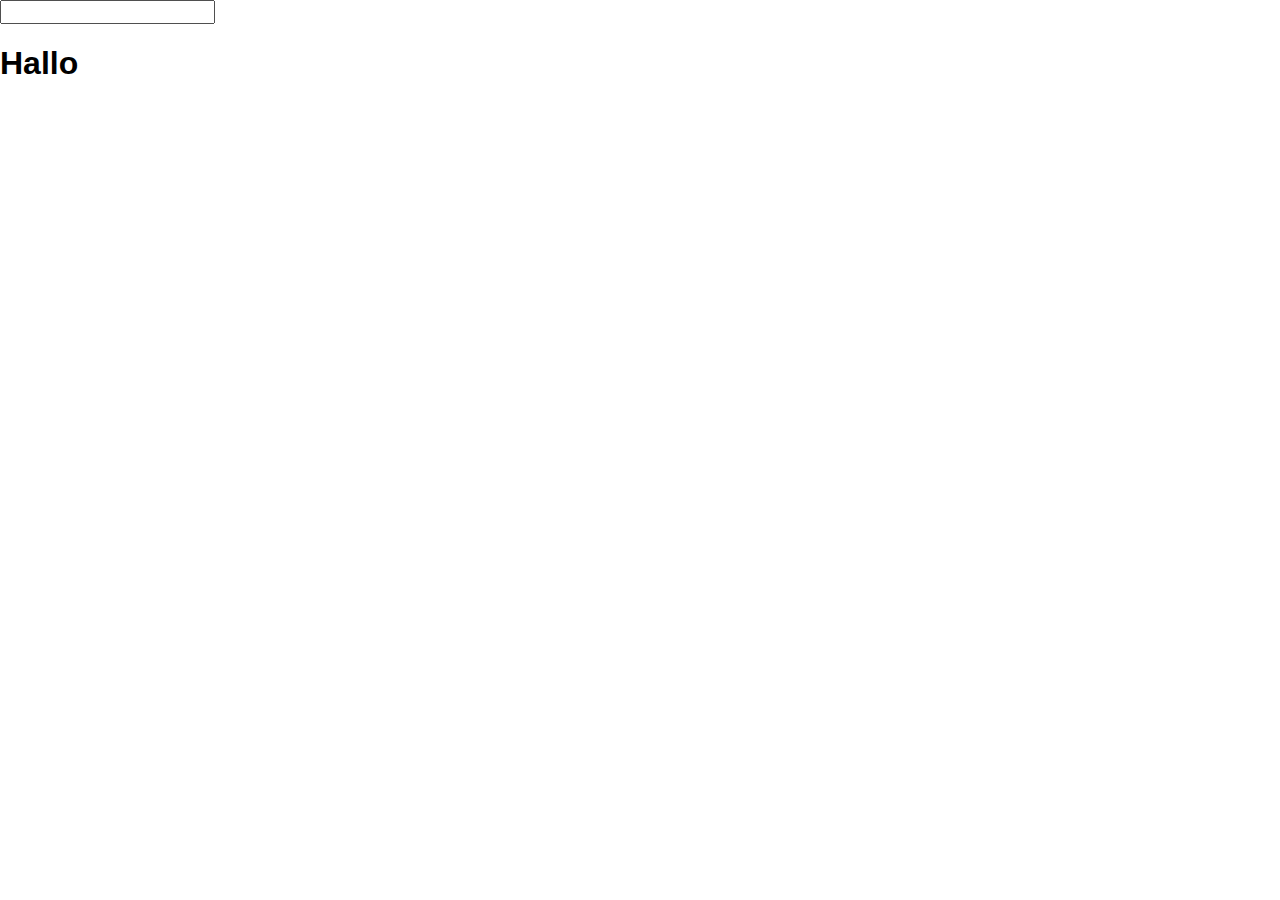
<file: demo/01/index.html>
<!DOCTYPE html>
<html lang="en">
<head>
  <meta charset="UTF-8">
  <title></title>
  <link rel="stylesheet" href="css/pure.css" />
</head>
<body ng-app>
<input type="text" ng-model="world"/>
  <h1>Hallo {{ world }}</h1>
  <script type="text/javascript" src="js/angular.js"></script>
</body>
</html>
</file>
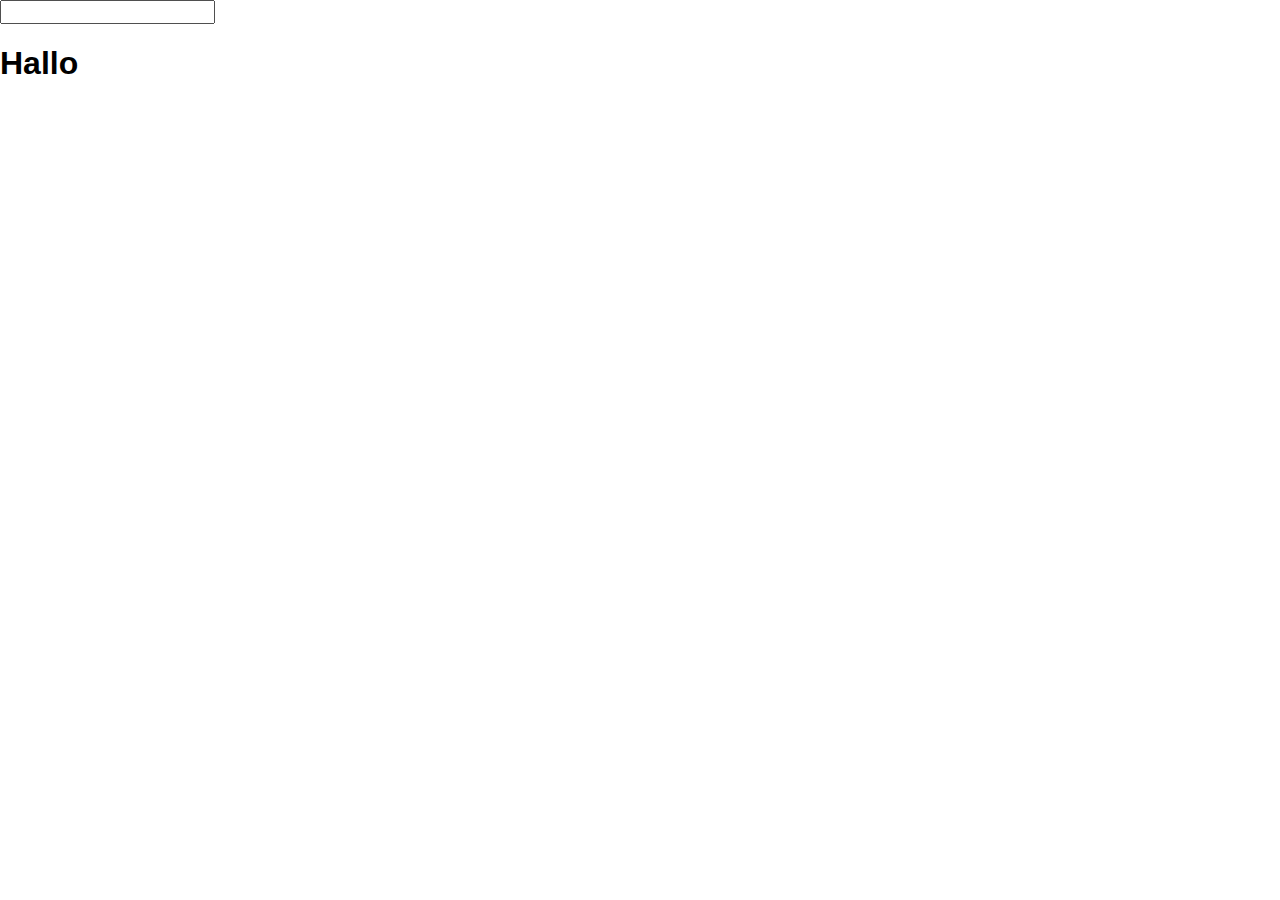
<file: demo/02/index.html>
<!DOCTYPE html>
<html lang="en">
<head>
  <meta charset="UTF-8">
  <title></title>
  <link rel="stylesheet" href="css/pure.css" />
</head>
<body ng-app='myApp' >
    <div ng-controller="MyCtrl">
      <input type="text" ng-model="model.world"/>

      <h1>Hallo {{ model.world }}</h1>
    </div>

    <script type="text/javascript" src="js/angular.js"></script>
    <script>
        var model = {};

        var app = angular.module('myApp', []);
        app.controller('MyCtrl', function($scope) {
          $scope.model = model;
        });
    </script>
</body>
</html>
</file>
<file: demo/01/css/pure.css>
/*!
Pure v0.3.0
Copyright 2013 Yahoo! Inc. All rights reserved.
Licensed under the BSD License.
https://github.com/yui/pure/blob/master/LICENSE.md
*/
/*!
normalize.css v1.1.2 | MIT License | git.io/normalize
Copyright (c) Nicolas Gallagher and Jonathan Neal
*/
/*! normalize.css v1.1.2 | MIT License | git.io/normalize */

/* ==========================================================================
   HTML5 display definitions
   ========================================================================== */

/**
 * Correct `block` display not defined in IE 6/7/8/9 and Firefox 3.
 */

article,
aside,
details,
figcaption,
figure,
footer,
header,
hgroup,
main,
nav,
section,
summary {
    display: block;
}

/**
 * Correct `inline-block` display not defined in IE 6/7/8/9 and Firefox 3.
 */

audio,
canvas,
video {
    display: inline-block;
    *display: inline;
    *zoom: 1;
}

/**
 * Prevent modern browsers from displaying `audio` without controls.
 * Remove excess height in iOS 5 devices.
 */

audio:not([controls]) {
    display: none;
    height: 0;
}

/**
 * Address styling not present in IE 7/8/9, Firefox 3, and Safari 4.
 * Known issue: no IE 6 support.
 */

[hidden] {
    display: none;
}

/* ==========================================================================
   Base
   ========================================================================== */

/**
 * 1. Correct text resizing oddly in IE 6/7 when body `font-size` is set using
 *    `em` units.
 * 2. Prevent iOS text size adjust after orientation change, without disabling
 *    user zoom.
 */

html {
    font-size: 100%; /* 1 */
    -ms-text-size-adjust: 100%; /* 2 */
    -webkit-text-size-adjust: 100%; /* 2 */
}

/**
 * Address `font-family` inconsistency between `textarea` and other form
 * elements.
 */

html,
button,
input,
select,
textarea {
    font-family: sans-serif;
}

/**
 * Address margins handled incorrectly in IE 6/7.
 */

body {
    margin: 0;
}

/* ==========================================================================
   Links
   ========================================================================== */

/**
 * Address `outline` inconsistency between Chrome and other browsers.
 */

a:focus {
    outline: thin dotted;
}

/**
 * Improve readability when focused and also mouse hovered in all browsers.
 */

a:active,
a:hover {
    outline: 0;
}

/* ==========================================================================
   Typography
   ========================================================================== */

/**
 * Address font sizes and margins set differently in IE 6/7.
 * Address font sizes within `section` and `article` in Firefox 4+, Safari 5,
 * and Chrome.
 */

h1 {
    font-size: 2em;
    margin: 0.67em 0;
}

h2 {
    font-size: 1.5em;
    margin: 0.83em 0;
}

h3 {
    font-size: 1.17em;
    margin: 1em 0;
}

h4 {
    font-size: 1em;
    margin: 1.33em 0;
}

h5 {
    font-size: 0.83em;
    margin: 1.67em 0;
}

h6 {
    font-size: 0.67em;
    margin: 2.33em 0;
}

/**
 * Address styling not present in IE 7/8/9, Safari 5, and Chrome.
 */

abbr[title] {
    border-bottom: 1px dotted;
}

/**
 * Address style set to `bolder` in Firefox 3+, Safari 4/5, and Chrome.
 */

b,
strong {
    font-weight: bold;
}

blockquote {
    margin: 1em 40px;
}

/**
 * Address styling not present in Safari 5 and Chrome.
 */

dfn {
    font-style: italic;
}

/**
 * Address differences between Firefox and other browsers.
 * Known issue: no IE 6/7 normalization.
 */

hr {
    -moz-box-sizing: content-box;
    box-sizing: content-box;
    height: 0;
}

/**
 * Address styling not present in IE 6/7/8/9.
 */

mark {
    background: #ff0;
    color: #000;
}

/**
 * Address margins set differently in IE 6/7.
 */

p,
pre {
    margin: 1em 0;
}

/**
 * Correct font family set oddly in IE 6, Safari 4/5, and Chrome.
 */

code,
kbd,
pre,
samp {
    font-family: monospace, serif;
    _font-family: 'courier new', monospace;
    font-size: 1em;
}

/**
 * Improve readability of pre-formatted text in all browsers.
 */

pre {
    white-space: pre;
    white-space: pre-wrap;
    word-wrap: break-word;
}

/**
 * Address CSS quotes not supported in IE 6/7.
 */

q {
    quotes: none;
}

/**
 * Address `quotes` property not supported in Safari 4.
 */

q:before,
q:after {
    content: '';
    content: none;
}

/**
 * Address inconsistent and variable font size in all browsers.
 */

small {
    font-size: 80%;
}

/**
 * Prevent `sub` and `sup` affecting `line-height` in all browsers.
 */

sub,
sup {
    font-size: 75%;
    line-height: 0;
    position: relative;
    vertical-align: baseline;
}

sup {
    top: -0.5em;
}

sub {
    bottom: -0.25em;
}

/* ==========================================================================
   Lists
   ========================================================================== */

/**
 * Address margins set differently in IE 6/7.
 */

dl,
menu,
ol,
ul {
    margin: 1em 0;
}

dd {
    margin: 0 0 0 40px;
}

/**
 * Address paddings set differently in IE 6/7.
 */

menu,
ol,
ul {
    padding: 0 0 0 40px;
}

/**
 * Correct list images handled incorrectly in IE 7.
 */

nav ul,
nav ol {
    list-style: none;
    list-style-image: none;
}

/* ==========================================================================
   Embedded content
   ========================================================================== */

/**
 * 1. Remove border when inside `a` element in IE 6/7/8/9 and Firefox 3.
 * 2. Improve image quality when scaled in IE 7.
 */

img {
    border: 0; /* 1 */
    -ms-interpolation-mode: bicubic; /* 2 */
}

/**
 * Correct overflow displayed oddly in IE 9.
 */

svg:not(:root) {
    overflow: hidden;
}

/* ==========================================================================
   Figures
   ========================================================================== */

/**
 * Address margin not present in IE 6/7/8/9, Safari 5, and Opera 11.
 */

figure {
    margin: 0;
}

/* ==========================================================================
   Forms
   ========================================================================== */

/**
 * Correct margin displayed oddly in IE 6/7.
 */

form {
    margin: 0;
}

/**
 * Define consistent border, margin, and padding.
 */

fieldset {
    border: 1px solid #c0c0c0;
    margin: 0 2px;
    padding: 0.35em 0.625em 0.75em;
}

/**
 * 1. Correct color not being inherited in IE 6/7/8/9.
 * 2. Correct text not wrapping in Firefox 3.
 * 3. Correct alignment displayed oddly in IE 6/7.
 */

legend {
    border: 0; /* 1 */
    padding: 0;
    white-space: normal; /* 2 */
    *margin-left: -7px; /* 3 */
}

/**
 * 1. Correct font size not being inherited in all browsers.
 * 2. Address margins set differently in IE 6/7, Firefox 3+, Safari 5,
 *    and Chrome.
 * 3. Improve appearance and consistency in all browsers.
 */

button,
input,
select,
textarea {
    font-size: 100%; /* 1 */
    margin: 0; /* 2 */
    vertical-align: baseline; /* 3 */
    *vertical-align: middle; /* 3 */
}

/**
 * Address Firefox 3+ setting `line-height` on `input` using `!important` in
 * the UA stylesheet.
 */

button,
input {
    line-height: normal;
}

/**
 * Address inconsistent `text-transform` inheritance for `button` and `select`.
 * All other form control elements do not inherit `text-transform` values.
 * Correct `button` style inheritance in Chrome, Safari 5+, and IE 6+.
 * Correct `select` style inheritance in Firefox 4+ and Opera.
 */

button,
select {
    text-transform: none;
}

/**
 * 1. Avoid the WebKit bug in Android 4.0.* where (2) destroys native `audio`
 *    and `video` controls.
 * 2. Correct inability to style clickable `input` types in iOS.
 * 3. Improve usability and consistency of cursor style between image-type
 *    `input` and others.
 * 4. Remove inner spacing in IE 7 without affecting normal text inputs.
 *    Known issue: inner spacing remains in IE 6.
 */

button,
html input[type="button"], /* 1 */
input[type="reset"],
input[type="submit"] {
    -webkit-appearance: button; /* 2 */
    cursor: pointer; /* 3 */
    *overflow: visible;  /* 4 */
}

/**
 * Re-set default cursor for disabled elements.
 */

button[disabled],
html input[disabled] {
    cursor: default;
}

/**
 * 1. Address box sizing set to content-box in IE 8/9.
 * 2. Remove excess padding in IE 8/9.
 * 3. Remove excess padding in IE 7.
 *    Known issue: excess padding remains in IE 6.
 */

input[type="checkbox"],
input[type="radio"] {
    box-sizing: border-box; /* 1 */
    padding: 0; /* 2 */
    *height: 13px; /* 3 */
    *width: 13px; /* 3 */
}

/**
 * 1. Address `appearance` set to `searchfield` in Safari 5 and Chrome.
 * 2. Address `box-sizing` set to `border-box` in Safari 5 and Chrome
 *    (include `-moz` to future-proof).
 */

input[type="search"] {
    -webkit-appearance: textfield; /* 1 */
    -moz-box-sizing: content-box;
    -webkit-box-sizing: content-box; /* 2 */
    box-sizing: content-box;
}

/**
 * Remove inner padding and search cancel button in Safari 5 and Chrome
 * on OS X.
 */

input[type="search"]::-webkit-search-cancel-button,
input[type="search"]::-webkit-search-decoration {
    -webkit-appearance: none;
}

/**
 * Remove inner padding and border in Firefox 3+.
 */

button::-moz-focus-inner,
input::-moz-focus-inner {
    border: 0;
    padding: 0;
}

/**
 * 1. Remove default vertical scrollbar in IE 6/7/8/9.
 * 2. Improve readability and alignment in all browsers.
 */

textarea {
    overflow: auto; /* 1 */
    vertical-align: top; /* 2 */
}

/* ==========================================================================
   Tables
   ========================================================================== */

/**
 * Remove most spacing between table cells.
 */

table {
    border-collapse: collapse;
    border-spacing: 0;
}

.pure-button {
    /* Structure */
    display: inline-block;
    *display: inline; /*IE 6/7*/
    zoom: 1;
    line-height: normal;
    white-space: nowrap;
    vertical-align: baseline;
    text-align: center;
    cursor: pointer;
    -webkit-user-drag: none;
    -webkit-user-select: none;
    -moz-user-select: none;
    -ms-user-select: none;
    user-select: none;
}

/* Firefox: Get rid of the inner focus border */
.pure-button::-moz-focus-inner {
    padding: 0;
    border: 0;
}

/*csslint unqualified-attributes:false, outline-none:false*/

.pure-button {
    font-size: 100%;
    *font-size: 90%; /*IE 6/7 - To reduce IE's oversized button text*/
    *overflow: visible; /*IE 6/7 - Because of IE's overly large left/right padding on buttons */
    padding: 0.5em 1.5em 0.5em;
    color: #444; /* rgba not supported (IE 8) */
    color: rgba(0, 0, 0, 0.80); /* rgba supported */
    *color: #444; /* IE 6 & 7 */
    border: 1px solid #999;  /*IE 6/7/8*/
    border: none rgba(0, 0, 0, 0);  /*IE9 + everything else*/
    background-color: #E6E6E6;
    text-decoration: none;
    border-radius: 2px;
    /* Transitions */
    -webkit-transition: 0.1s linear -webkit-box-shadow;
    -moz-transition: 0.1s linear -moz-box-shadow;
    -ms-transition: 0.1s linear box-shadow;
    -o-transition: 0.1s linear box-shadow;
    transition: 0.1s linear box-shadow;
}

.pure-button-hover,
.pure-button:hover,
.pure-button:focus {
    filter: progid:DXImageTransform.Microsoft.gradient(startColorstr='#00000000', endColorstr='#1a000000',GradientType=0);
    background-image: -webkit-gradient(linear, 0 0, 0 100%, from(transparent), color-stop(40%, rgba(0,0,0, 0.05)), to(rgba(0,0,0, 0.10)));
    background-image: -webkit-linear-gradient(transparent, rgba(0,0,0, 0.05) 40%, rgba(0,0,0, 0.10));
    background-image: -moz-linear-gradient(top, rgba(0,0,0, 0.05) 0%, rgba(0,0,0, 0.10));
    background-image: -ms-linear-gradient(transparent, rgba(0,0,0, 0.05) 40%, rgba(0,0,0, 0.10));
    background-image: -o-linear-gradient(transparent, rgba(0,0,0, 0.05) 40%, rgba(0,0,0, 0.10));
    background-image: linear-gradient(transparent, rgba(0,0,0, 0.05) 40%, rgba(0,0,0, 0.10));
}
.pure-button:focus {
    outline: 0;
}
.pure-button-active,
.pure-button:active {
    box-shadow: 0 0 0 1px rgba(0,0,0, 0.15) inset, 0 0 6px rgba(0,0,0, 0.20) inset;
}

.pure-button[disabled],
.pure-button-disabled,
.pure-button-disabled:hover,
.pure-button-disabled:focus,
.pure-button-disabled:active {
    border: none;
    background-image: none;
    filter: progid:DXImageTransform.Microsoft.gradient(enabled = false);
    filter: alpha(opacity=40);
    -khtml-opacity: 0.40;
    -moz-opacity: 0.40;
    opacity: 0.40;
    cursor: not-allowed;
    box-shadow: none;
}

.pure-button-hidden {
    display: none;
}

/* Firefox: Get rid of the inner focus border */
.pure-button::-moz-focus-inner{
    padding: 0;
    border: 0;
}

.pure-button-primary,
.pure-button-selected,
a.pure-button-primary,
a.pure-button-selected {
    background-color: rgb(0, 120, 231);
    color: #fff;
}

.pure-form input[type="text"],
.pure-form input[type="password"],
.pure-form input[type="email"],
.pure-form input[type="url"],
.pure-form input[type="date"],
.pure-form input[type="month"],
.pure-form input[type="time"],
.pure-form input[type="datetime"],
.pure-form input[type="datetime-local"],
.pure-form input[type="week"],
.pure-form input[type="number"],
.pure-form input[type="search"],
.pure-form input[type="tel"],
.pure-form input[type="color"],
.pure-form select,
.pure-form textarea {
    padding: 0.5em 0.6em;
    display: inline-block;
    border: 1px solid #ccc;
    font-size: 0.8em;
    box-shadow: inset 0 1px 3px #ddd;
    border-radius: 4px;
    -webkit-transition: 0.3s linear border;
    -moz-transition: 0.3s linear border;
    -ms-transition: 0.3s linear border;
    -o-transition: 0.3s linear border;
    transition: 0.3s linear border;
    -webkit-box-sizing: border-box;
    -moz-box-sizing: border-box;
    box-sizing: border-box;
}

.pure-form input[type="text"]:focus,
.pure-form input[type="password"]:focus,
.pure-form input[type="email"]:focus,
.pure-form input[type="url"]:focus,
.pure-form input[type="date"]:focus,
.pure-form input[type="month"]:focus,
.pure-form input[type="time"]:focus,
.pure-form input[type="datetime"]:focus,
.pure-form input[type="datetime-local"]:focus,
.pure-form input[type="week"]:focus,
.pure-form input[type="number"]:focus,
.pure-form input[type="search"]:focus,
.pure-form input[type="tel"]:focus,
.pure-form input[type="color"]:focus,
.pure-form select:focus,
.pure-form textarea:focus {
    outline: 0;
    outline: thin dotted \9; /* IE6-9 */
    border-color: #129FEA;
}

.pure-form input[type="file"]:focus,
.pure-form input[type="radio"]:focus,
.pure-form input[type="checkbox"]:focus {
    outline: thin dotted #333;
    outline: 1px auto #129FEA;
}
.pure-form .pure-checkbox,
.pure-form .pure-radio {
    margin: 0.5em 0;
    display: block;
}
.pure-form input[type="text"][disabled],
.pure-form input[type="password"][disabled],
.pure-form input[type="email"][disabled],
.pure-form input[type="url"][disabled],
.pure-form input[type="date"][disabled],
.pure-form input[type="month"][disabled],
.pure-form input[type="time"][disabled],
.pure-form input[type="datetime"][disabled],
.pure-form input[type="datetime-local"][disabled],
.pure-form input[type="week"][disabled],
.pure-form input[type="number"][disabled],
.pure-form input[type="search"][disabled],
.pure-form input[type="tel"][disabled],
.pure-form input[type="color"][disabled],
.pure-form select[disabled],
.pure-form textarea[disabled] {
    cursor: not-allowed;
    background-color: #eaeded;
    color: #cad2d3;
}
.pure-form input[readonly],
.pure-form select[readonly],
.pure-form textarea[readonly] {
    background: #eee; /* menu hover bg color */
    color: #777; /* menu text color */
    border-color: #ccc;
}

.pure-form input:focus:invalid,
.pure-form textarea:focus:invalid,
.pure-form select:focus:invalid {
    color: #b94a48;
    border: 1px solid #ee5f5b;
}
.pure-form input:focus:invalid:focus,
.pure-form textarea:focus:invalid:focus,
.pure-form select:focus:invalid:focus {
    border-color: #e9322d;
}
.pure-form input[type="file"]:focus:invalid:focus,
.pure-form input[type="radio"]:focus:invalid:focus,
.pure-form input[type="checkbox"]:focus:invalid:focus {
    outline-color: #e9322d;
}
.pure-form select {
    border: 1px solid #ccc;
    background-color: white;
}
.pure-form select[multiple] {
    height: auto;
}
.pure-form label {
    margin: 0.5em 0 0.2em;
    font-size: 90%;
}
.pure-form fieldset {
    margin: 0;
    padding: 0.35em 0 0.75em;
    border: 0;
}
.pure-form legend {
    display: block;
    width: 100%;
    padding: 0.3em 0;
    margin-bottom: 0.3em;
    font-size: 125%;
    color: #333;
    border-bottom: 1px solid #e5e5e5;
}

.pure-form-stacked input[type="text"],
.pure-form-stacked input[type="password"],
.pure-form-stacked input[type="email"],
.pure-form-stacked input[type="url"],
.pure-form-stacked input[type="date"],
.pure-form-stacked input[type="month"],
.pure-form-stacked input[type="time"],
.pure-form-stacked input[type="datetime"],
.pure-form-stacked input[type="datetime-local"],
.pure-form-stacked input[type="week"],
.pure-form-stacked input[type="number"],
.pure-form-stacked input[type="search"],
.pure-form-stacked input[type="tel"],
.pure-form-stacked input[type="color"],
.pure-form-stacked select,
.pure-form-stacked label,
.pure-form-stacked textarea {
    display: block;
    margin: 0.25em 0;
}

.pure-form-aligned input,
.pure-form-aligned textarea,
.pure-form-aligned select,
/* NOTE: pure-help-inline is deprecated. Use .pure-form-message-inline instead. */
.pure-form-aligned .pure-help-inline,
.pure-form-message-inline {
    display: inline-block;
    *display: inline;
    *zoom: 1;
    vertical-align: middle;
}

/* Aligned Forms */
.pure-form-aligned .pure-control-group {
    margin-bottom: 0.5em;
}
.pure-form-aligned .pure-control-group label {
    text-align: right;
    display: inline-block;
    vertical-align: middle;
    width: 10em;
    margin: 0 1em 0 0;
}
.pure-form-aligned .pure-controls {
    margin: 1.5em 0 0 10em;
}

/* Rounded Inputs */
.pure-form input.pure-input-rounded,
.pure-form .pure-input-rounded {
    border-radius: 2em;
    padding: 0.5em 1em;
}

/* Grouped Inputs */
.pure-form .pure-group fieldset {
    margin-bottom: 10px;
}
.pure-form .pure-group input {
    display: block;
    padding: 10px;
    margin: 0;
    border-radius: 0;
    position: relative;
    top: -1px;
}
.pure-form .pure-group input:focus {
    z-index: 2;
}
.pure-form .pure-group input:first-child {
    top: 1px;
    border-radius: 4px 4px 0 0;
}
.pure-form .pure-group input:last-child {
    top: -2px;
    border-radius: 0 0 4px 4px;
}
.pure-form .pure-group button {
    margin: 0.35em 0;
}

.pure-form .pure-input-1 {
    width: 100%;
}
.pure-form .pure-input-2-3 {
    width: 66%;
}
.pure-form .pure-input-1-2 {
    width: 50%;
}
.pure-form .pure-input-1-3 {
    width: 33%;
}
.pure-form .pure-input-1-4 {
    width: 25%;
}

/* Inline help for forms */
/* NOTE: pure-help-inline is deprecated. Use .pure-form-message-inline instead. */
.pure-form .pure-help-inline,
.pure-form-message-inline {
    display: inline-block;
    padding-left: 0.3em;
    color: #666;
    vertical-align: middle;
    font-size: 90%;
}

/* Block help for forms */
.pure-form-message {
    display: block;
    color: #666;
    font-size: 90%;
}

@media only screen and (max-width : 480px) {
    .pure-form button[type="submit"] {
        margin: 0.7em 0 0;
    }

    .pure-form input[type="text"],
    .pure-form input[type="password"],
    .pure-form input[type="email"],
    .pure-form input[type="url"],
    .pure-form input[type="date"],
    .pure-form input[type="month"],
    .pure-form input[type="time"],
    .pure-form input[type="datetime"],
    .pure-form input[type="datetime-local"],
    .pure-form input[type="week"],
    .pure-form input[type="number"],
    .pure-form input[type="search"],
    .pure-form input[type="tel"],
    .pure-form input[type="color"],
    .pure-form label {
        margin-bottom: 0.3em;
        display: block;
    }

    .pure-group input[type="text"],
    .pure-group input[type="password"],
    .pure-group input[type="email"],
    .pure-group input[type="url"],
    .pure-group input[type="date"],
    .pure-group input[type="month"],
    .pure-group input[type="time"],
    .pure-group input[type="datetime"],
    .pure-group input[type="datetime-local"],
    .pure-group input[type="week"],
    .pure-group input[type="number"],
    .pure-group input[type="search"],
    .pure-group input[type="tel"],
    .pure-group input[type="color"] {
        margin-bottom: 0;
    }

    .pure-form-aligned .pure-control-group label {
        margin-bottom: 0.3em;
        text-align: left;
        display: block;
        width: 100%;
    }

    .pure-form-aligned .pure-controls {
        margin: 1.5em 0 0 0;
    }

    /* NOTE: pure-help-inline is deprecated. Use .pure-form-message-inline instead. */
    .pure-form .pure-help-inline,
    .pure-form-message-inline,
    .pure-form-message {
        display: block;
        font-size: 80%;
        /* Increased bottom padding to make it group with its related input element. */
        padding: 0.2em 0 0.8em;
    }
}

/*csslint regex-selectors:false, known-properties:false, duplicate-properties:false*/

.pure-g {
    letter-spacing: -0.31em; /* Webkit: collapse white-space between units */
    *letter-spacing: normal; /* reset IE < 8 */
    *word-spacing: -0.43em; /* IE < 8: collapse white-space between units */
    text-rendering: optimizespeed; /* Webkit: fixes text-rendering: optimizeLegibility */

    /*
    Sets the font stack to fonts known to work properly with the above letter
    and word spacings. See: https://github.com/yui/pure/issues/41/

    The following font stack makes Pure Grids work on all known environments.

    * FreeSans: Ships with many Linux distros, including Ubuntu

    * Arimo: Ships with Chrome OS. Arimo has to be defined before Helvetica and
      Arial to get picked up by the browser, even though neither is available
      in Chrome OS.

    * Droid Sans: Ships with all versions of Android.

    * Helvetica, Arial, sans-serif: Common font stack on OS X and Windows.
    */
    font-family: FreeSans, Arimo, "Droid Sans", Helvetica, Arial, sans-serif;

    /*
    Use flexbox when possible to avoid `letter-spacing` side-effects.

    NOTE: Firefox (as of 25) does not currently support flex-wrap, so the
    `-moz-` prefix version is omitted.
    */

    display: -webkit-flex;
    -webkit-flex-flow: row wrap;

    /* IE10 uses display: flexbox */
    display: -ms-flexbox;
    -ms-flex-flow: row wrap;
}

/* Opera as of 12 on Windows needs word-spacing.
   The ".opera-only" selector is used to prevent actual prefocus styling
   and is not required in markup.
*/
.opera-only :-o-prefocus,
.pure-g {
    word-spacing: -0.43em;
}

.pure-u {
    display: inline-block;
    *display: inline; /* IE < 8: fake inline-block */
    zoom: 1;
    letter-spacing: normal;
    word-spacing: normal;
    vertical-align: top;
    text-rendering: auto;
}

/*
Resets the font family back to the OS/browser's default sans-serif font,
this the same font stack that Normalize.css sets for the `body`.
*/
.pure-g [class *= "pure-u"] {
    font-family: sans-serif;
}

.pure-u-1,
.pure-u-1-2,
.pure-u-1-3,
.pure-u-2-3,
.pure-u-1-4,
.pure-u-3-4,
.pure-u-1-5,
.pure-u-2-5,
.pure-u-3-5,
.pure-u-4-5,
.pure-u-1-6,
.pure-u-5-6,
.pure-u-1-8,
.pure-u-3-8,
.pure-u-5-8,
.pure-u-7-8,
.pure-u-1-12,
.pure-u-5-12,
.pure-u-7-12,
.pure-u-11-12,
.pure-u-1-24,
.pure-u-5-24,
.pure-u-7-24,
.pure-u-11-24,
.pure-u-13-24,
.pure-u-17-24,
.pure-u-19-24,
.pure-u-23-24 {
    display: inline-block;
    *display: inline; /* IE < 8: fake inline-block */
    zoom: 1;
    letter-spacing: normal;
    word-spacing: normal;
    vertical-align: top;
    text-rendering: auto;
}

.pure-u-1 {
    width: 100%;
}

.pure-u-1-2 {
    width: 50%;
    *width: 49.969%;
}

.pure-u-1-3 {
    width: 33.3333%;
    *width: 33.3023%;
}

.pure-u-2-3 {
    width: 66.6667%;
    *width: 66.6357%;
}

.pure-u-1-4 {
    width: 25%;
    *width: 24.969%;
}

.pure-u-3-4 {
    width: 75%;
    *width: 74.969%;
}

.pure-u-1-5 {
    width: 20%;
    *width: 19.969%;
}

.pure-u-2-5 {
    width: 40%;
    *width: 39.969%;
}

.pure-u-3-5 {
    width: 60%;
    *width: 59.969%;
}

.pure-u-4-5 {
    width: 80%;
    *width: 79.969%;
}

.pure-u-1-6 {
    width: 16.6667%;
    *width: 16.6357%;
}

.pure-u-5-6 {
    width: 83.3333%;
    *width: 83.3023%;
}

.pure-u-1-8 {
    width: 12.5%;
    *width: 12.469%;
}

.pure-u-3-8 {
    width: 37.5%;
    *width: 37.469%;
}

.pure-u-5-8 {
    width: 62.5%;
    *width: 62.469%;
}

.pure-u-7-8 {
    width: 87.5%;
    *width: 87.469%;
}

.pure-u-1-12 {
    width: 8.3333%;
    *width: 8.3023%;
}

.pure-u-5-12 {
    width: 41.6667%;
    *width: 41.6357%;
}

.pure-u-7-12 {
    width: 58.3333%;
    *width: 58.3023%;
}

.pure-u-11-12 {
    width: 91.6667%;
    *width: 91.6357%;
}

.pure-u-1-24 {
    width: 4.1667%;
    *width: 4.1357%;
}

.pure-u-5-24 {
    width: 20.8333%;
    *width: 20.8023%;
}

.pure-u-7-24 {
    width: 29.1667%;
    *width: 29.1357%;
}

.pure-u-11-24 {
    width: 45.8333%;
    *width: 45.8023%;
}

.pure-u-13-24 {
    width: 54.1667%;
    *width: 54.1357%;
}

.pure-u-17-24 {
    width: 70.8333%;
    *width: 70.8023%;
}

.pure-u-19-24 {
    width: 79.1667%;
    *width: 79.1357%;
}

.pure-u-23-24 {
    width: 95.8333%;
    *width: 95.8023%;
}

/*csslint regex-selectors:false, known-properties:false, duplicate-properties:false*/

.pure-g-r {
    letter-spacing: -0.31em;
    *letter-spacing: normal;
    *word-spacing: -0.43em;

    /*
    Sets the font stack to fonts known to work properly with the above letter
    and word spacings. See: https://github.com/yui/pure/issues/41/

    The following font stack makes Pure Grids work on all known environments.

    * FreeSans: Ships with many Linux distros, including Ubuntu

    * Arimo: Ships with Chrome OS. Arimo has to be defined before Helvetica and
      Arial to get picked up by the browser, even though neither is available
      in Chrome OS.

    * Droid Sans: Ships with all versions of Android.

    * Helvetica, Arial, sans-serif: Common font stack on OS X and Windows.
    */
    font-family: FreeSans, Arimo, "Droid Sans", Helvetica, Arial, sans-serif;

    /*
    Use flexbox when possible to avoid `letter-spacing` side-effects.

    NOTE: Firefox (as of 25) does not currently support flex-wrap, so the
    `-moz-` prefix version is omitted.
    */

    display: -webkit-flex;
    -webkit-flex-flow: row wrap;

    /* IE10 uses display: flexbox */
    display: -ms-flexbox;
    -ms-flex-flow: row wrap;
}

/* Opera as of 12 on Windows needs word-spacing.
   The ".opera-only" selector is used to prevent actual prefocus styling
   and is not required in markup.
*/
.opera-only :-o-prefocus,
.pure-g-r {
    word-spacing: -0.43em;
}

/*
Resets the font family back to the OS/browser's default sans-serif font,
this the same font stack that Normalize.css sets for the `body`.
*/
.pure-g-r [class *= "pure-u"] {
    font-family: sans-serif;
}

.pure-g-r img {
    max-width: 100%;
    height: auto;
}

@media (min-width: 980px) {
    .pure-visible-phone {
        display: none;
    }
    .pure-visible-tablet {
        display: none;
    }
    .pure-hidden-desktop {
        display: none;
    }
}

@media (max-width: 480px) {
    .pure-g-r > .pure-u,
    .pure-g-r > [class *= "pure-u-"] {
        width: 100%;
    }
}

@media (max-width: 767px) {
    .pure-g-r > .pure-u,
    .pure-g-r > [class *= "pure-u-"] {
        width: 100%;
    }
    .pure-hidden-phone {
        display: none;
    }
    .pure-visible-desktop {
        display: none;
    }
}

@media (min-width: 768px) and (max-width: 979px) {
    .pure-hidden-tablet {
        display: none;
    }
    .pure-visible-desktop {
        display: none;
    }
}

/*csslint adjoining-classes:false, outline-none:false*/
/*TODO: Remove this lint rule override after a refactor of this code.*/

.pure-menu ul {
    position: absolute;
    visibility: hidden;
}

.pure-menu.pure-menu-open {
    visibility: visible;
    z-index: 2;
    width: 100%;
}

.pure-menu ul {
    left: -10000px;
    list-style: none;
    margin: 0;
    padding: 0;
    top: -10000px;
    z-index: 1;
}

.pure-menu > ul { position: relative; }

.pure-menu-open > ul {
    left: 0;
    top: 0;
    visibility: visible;
}

.pure-menu-open > ul:focus {
    outline: 0;
}

.pure-menu li { position: relative; }

.pure-menu a,
.pure-menu .pure-menu-heading {
    display: block;
    color: inherit;
    line-height: 1.5em;
    padding: 5px 20px;
    text-decoration: none;
    white-space: nowrap;
}

.pure-menu.pure-menu-horizontal > .pure-menu-heading {
    display: inline-block;
    *display: inline;
    zoom: 1;
    margin: 0;
    vertical-align: middle;
}
.pure-menu.pure-menu-horizontal > ul {
    display: inline-block;
    *display: inline;
    zoom: 1;
    vertical-align: middle;
    height: 2.4em;
}

.pure-menu li a { padding: 5px 20px; }

.pure-menu-can-have-children > .pure-menu-label:after {
    content: '\25B8';
    float: right;
    /* These specific fonts have the Unicode char we need. */
    font-family: 'Lucida Grande', 'Lucida Sans Unicode', 'DejaVu Sans', sans-serif;
    margin-right: -20px;
    margin-top: -1px;
}

.pure-menu-can-have-children > .pure-menu-label {
    padding-right: 30px;
}

.pure-menu-separator {
    background-color: #dfdfdf;
    display: block;
    height: 1px;
    font-size: 0;
    margin: 7px 2px;
    overflow: hidden;
}

.pure-menu-hidden {
    display: none;
}

/* FIXED MENU */
.pure-menu-fixed {
    position: fixed;
    top: 0;
    left: 0;
    width: 100%;
}


/* HORIZONTAL MENU CODE */

/* Initial menus should be inline-block so that they are horizontal */
.pure-menu-horizontal li {
    display: inline-block;
    *display: inline;
    zoom: 1;
    vertical-align: middle;
}

/* Submenus should still be display: block; */
.pure-menu-horizontal li li {
    display: block;
}

/* Content after should be down arrow */
.pure-menu-horizontal > .pure-menu-children > .pure-menu-can-have-children > .pure-menu-label:after {
    content: "\25BE";
}
/*Add extra padding to elements that have the arrow so that the hover looks nice */
.pure-menu-horizontal > .pure-menu-children > .pure-menu-can-have-children > .pure-menu-label {
    padding-right: 30px;
}

/* Adjusting separator for vertical menus */
.pure-menu-horizontal li.pure-menu-separator {
	height: 50%;
	width: 1px;
	margin: 0 7px;
}

/* Submenus should be horizontal separator again */
.pure-menu-horizontal li li.pure-menu-separator {
	height: 1px;
	width: auto;
	margin: 7px 2px;
}


/*csslint adjoining-classes:false*/
/*TODO: Remove this lint rule override after a refactor of this code.*/

/* MAIN MENU STYLING */

.pure-menu.pure-menu-open,
.pure-menu.pure-menu-horizontal li .pure-menu-children {
    background: #fff; /* Old browsers */
    border: 1px solid #b7b7b7;
}

/* remove borders for horizontal menus */
.pure-menu.pure-menu-horizontal,
.pure-menu.pure-menu-horizontal .pure-menu-heading {
    border: none;
}


/* LINK STYLES */

.pure-menu a {
    border: 1px solid transparent;
    border-left: none;
    border-right: none;

}

.pure-menu a,
.pure-menu .pure-menu-can-have-children > li:after {
    color: #777;
}

.pure-menu .pure-menu-can-have-children > li:hover:after {
    color: #fff;
}

/* Focus style for a dropdown menu-item when the parent has been opened */
.pure-menu .pure-menu-open {
    background: #dedede;
}


.pure-menu li a:hover,
.pure-menu li a:focus {
    background: #eee;
}

/* DISABLED STATES */
.pure-menu li.pure-menu-disabled a:hover,
.pure-menu li.pure-menu-disabled a:focus {
    background: #fff;
    color: #bfbfbf;
}

.pure-menu .pure-menu-disabled > a {
    background-image: none;
    border-color: transparent;
    cursor: default;
}

.pure-menu .pure-menu-disabled > a,
.pure-menu .pure-menu-can-have-children.pure-menu-disabled > a:after {
    color: #bfbfbf;
}

/* HEADINGS */
.pure-menu .pure-menu-heading {
    color: #565d64;
    text-transform: uppercase;
    font-size: 90%;
    margin-top: 0.5em;
    border-bottom-width: 1px;
    border-bottom-style: solid;
    border-bottom-color: #dfdfdf;
}

/* ACTIVE MENU ITEM */
.pure-menu .pure-menu-selected a {
    color: #000;
}

/* FIXED MENU */
.pure-menu.pure-menu-open.pure-menu-fixed {
    border: none;
    border-bottom: 1px solid #b7b7b7;
}

/*csslint box-model:false*/
/*TODO: Remove this lint rule override after a refactor of this code.*/


.pure-paginator {

    /* `pure-g` Grid styles */
    letter-spacing: -0.31em; /* Webkit: collapse white-space between units */
    *letter-spacing: normal; /* reset IE < 8 */
    *word-spacing: -0.43em; /* IE < 8: collapse white-space between units */
    text-rendering: optimizespeed; /* Webkit: fixes text-rendering: optimizeLegibility */

    /* `pure-paginator` Specific styles */
    list-style: none;
    margin: 0;
    padding: 0;
}
.opera-only :-o-prefocus,
.pure-paginator {
    word-spacing: -0.43em;
}

/* `pure-u` Grid styles */
.pure-paginator li {
    display: inline-block;
    *display: inline; /* IE < 8: fake inline-block */
    zoom: 1;
    letter-spacing: normal;
    word-spacing: normal;
    vertical-align: top;
    text-rendering: auto;
}


.pure-paginator .pure-button {
    border-radius: 0;
    padding: 0.8em 1.4em;
    vertical-align: top;
    height: 1.1em;
}
.pure-paginator .pure-button:focus,
.pure-paginator .pure-button:active {
    outline-style: none;
}
.pure-paginator .prev,
.pure-paginator .next {
    color: #C0C1C3;
    text-shadow: 0 -1px 0 rgba(0,0,0, 0.45);
}
.pure-paginator .prev {
    border-radius: 2px 0 0 2px;
}
.pure-paginator .next {
    border-radius: 0 2px 2px 0;
}

@media (max-width: 480px) {
    .pure-menu-horizontal {
        width: 100%;
    }

    .pure-menu-children li {
        display: block;
        border-bottom: 1px solid black;
    }
}

.pure-table {
    /* Remove spacing between table cells (from Normalize.css) */
    border-collapse: collapse;
    border-spacing: 0;
    empty-cells: show;
    border: 1px solid #cbcbcb;
}

.pure-table caption {
    color: #000;
    font: italic 85%/1 arial, sans-serif;
    padding: 1em 0;
    text-align: center;
}

.pure-table td,
.pure-table th {
    border-left: 1px solid #cbcbcb;/*  inner column border */
    border-width: 0 0 0 1px;
    font-size: inherit;
    margin: 0;
    overflow: visible; /*to make ths where the title is really long work*/
    padding: 6px 12px; /* cell padding */
}
.pure-table td:first-child,
.pure-table th:first-child {
    border-left-width: 0;
}

.pure-table thead {
    background: #e0e0e0;
    color: #000;
    text-align: left;
    vertical-align: bottom;
}

/*
striping:
   even - #fff (white)
   odd  - #f2f2f2 (light gray)
*/
.pure-table td {
    background-color: transparent;
}
.pure-table-odd td {
    background-color: #f2f2f2;
}

/* nth-child selector for modern browsers */
.pure-table-striped tr:nth-child(2n-1) td {
    background-color: #f2f2f2;
}

/* BORDERED TABLES */
.pure-table-bordered td {
    border-bottom: 1px solid #cbcbcb;
}
.pure-table-bordered tbody > tr:last-child td,
.pure-table-horizontal tbody > tr:last-child td {
    border-bottom-width: 0;
}


/* HORIZONTAL BORDERED TABLES */

.pure-table-horizontal td,
.pure-table-horizontal th {
    border-width: 0 0 1px 0;
    border-bottom: 1px solid #cbcbcb;
}
.pure-table-horizontal tbody > tr:last-child td {
    border-bottom-width: 0;
}
</file>
<file: demo/02/css/pure.css>
/*!
Pure v0.3.0
Copyright 2013 Yahoo! Inc. All rights reserved.
Licensed under the BSD License.
https://github.com/yui/pure/blob/master/LICENSE.md
*/
/*!
normalize.css v1.1.2 | MIT License | git.io/normalize
Copyright (c) Nicolas Gallagher and Jonathan Neal
*/
/*! normalize.css v1.1.2 | MIT License | git.io/normalize */

/* ==========================================================================
   HTML5 display definitions
   ========================================================================== */

/**
 * Correct `block` display not defined in IE 6/7/8/9 and Firefox 3.
 */

article,
aside,
details,
figcaption,
figure,
footer,
header,
hgroup,
main,
nav,
section,
summary {
    display: block;
}

/**
 * Correct `inline-block` display not defined in IE 6/7/8/9 and Firefox 3.
 */

audio,
canvas,
video {
    display: inline-block;
    *display: inline;
    *zoom: 1;
}

/**
 * Prevent modern browsers from displaying `audio` without controls.
 * Remove excess height in iOS 5 devices.
 */

audio:not([controls]) {
    display: none;
    height: 0;
}

/**
 * Address styling not present in IE 7/8/9, Firefox 3, and Safari 4.
 * Known issue: no IE 6 support.
 */

[hidden] {
    display: none;
}

/* ==========================================================================
   Base
   ========================================================================== */

/**
 * 1. Correct text resizing oddly in IE 6/7 when body `font-size` is set using
 *    `em` units.
 * 2. Prevent iOS text size adjust after orientation change, without disabling
 *    user zoom.
 */

html {
    font-size: 100%; /* 1 */
    -ms-text-size-adjust: 100%; /* 2 */
    -webkit-text-size-adjust: 100%; /* 2 */
}

/**
 * Address `font-family` inconsistency between `textarea` and other form
 * elements.
 */

html,
button,
input,
select,
textarea {
    font-family: sans-serif;
}

/**
 * Address margins handled incorrectly in IE 6/7.
 */

body {
    margin: 0;
}

/* ==========================================================================
   Links
   ========================================================================== */

/**
 * Address `outline` inconsistency between Chrome and other browsers.
 */

a:focus {
    outline: thin dotted;
}

/**
 * Improve readability when focused and also mouse hovered in all browsers.
 */

a:active,
a:hover {
    outline: 0;
}

/* ==========================================================================
   Typography
   ========================================================================== */

/**
 * Address font sizes and margins set differently in IE 6/7.
 * Address font sizes within `section` and `article` in Firefox 4+, Safari 5,
 * and Chrome.
 */

h1 {
    font-size: 2em;
    margin: 0.67em 0;
}

h2 {
    font-size: 1.5em;
    margin: 0.83em 0;
}

h3 {
    font-size: 1.17em;
    margin: 1em 0;
}

h4 {
    font-size: 1em;
    margin: 1.33em 0;
}

h5 {
    font-size: 0.83em;
    margin: 1.67em 0;
}

h6 {
    font-size: 0.67em;
    margin: 2.33em 0;
}

/**
 * Address styling not present in IE 7/8/9, Safari 5, and Chrome.
 */

abbr[title] {
    border-bottom: 1px dotted;
}

/**
 * Address style set to `bolder` in Firefox 3+, Safari 4/5, and Chrome.
 */

b,
strong {
    font-weight: bold;
}

blockquote {
    margin: 1em 40px;
}

/**
 * Address styling not present in Safari 5 and Chrome.
 */

dfn {
    font-style: italic;
}

/**
 * Address differences between Firefox and other browsers.
 * Known issue: no IE 6/7 normalization.
 */

hr {
    -moz-box-sizing: content-box;
    box-sizing: content-box;
    height: 0;
}

/**
 * Address styling not present in IE 6/7/8/9.
 */

mark {
    background: #ff0;
    color: #000;
}

/**
 * Address margins set differently in IE 6/7.
 */

p,
pre {
    margin: 1em 0;
}

/**
 * Correct font family set oddly in IE 6, Safari 4/5, and Chrome.
 */

code,
kbd,
pre,
samp {
    font-family: monospace, serif;
    _font-family: 'courier new', monospace;
    font-size: 1em;
}

/**
 * Improve readability of pre-formatted text in all browsers.
 */

pre {
    white-space: pre;
    white-space: pre-wrap;
    word-wrap: break-word;
}

/**
 * Address CSS quotes not supported in IE 6/7.
 */

q {
    quotes: none;
}

/**
 * Address `quotes` property not supported in Safari 4.
 */

q:before,
q:after {
    content: '';
    content: none;
}

/**
 * Address inconsistent and variable font size in all browsers.
 */

small {
    font-size: 80%;
}

/**
 * Prevent `sub` and `sup` affecting `line-height` in all browsers.
 */

sub,
sup {
    font-size: 75%;
    line-height: 0;
    position: relative;
    vertical-align: baseline;
}

sup {
    top: -0.5em;
}

sub {
    bottom: -0.25em;
}

/* ==========================================================================
   Lists
   ========================================================================== */

/**
 * Address margins set differently in IE 6/7.
 */

dl,
menu,
ol,
ul {
    margin: 1em 0;
}

dd {
    margin: 0 0 0 40px;
}

/**
 * Address paddings set differently in IE 6/7.
 */

menu,
ol,
ul {
    padding: 0 0 0 40px;
}

/**
 * Correct list images handled incorrectly in IE 7.
 */

nav ul,
nav ol {
    list-style: none;
    list-style-image: none;
}

/* ==========================================================================
   Embedded content
   ========================================================================== */

/**
 * 1. Remove border when inside `a` element in IE 6/7/8/9 and Firefox 3.
 * 2. Improve image quality when scaled in IE 7.
 */

img {
    border: 0; /* 1 */
    -ms-interpolation-mode: bicubic; /* 2 */
}

/**
 * Correct overflow displayed oddly in IE 9.
 */

svg:not(:root) {
    overflow: hidden;
}

/* ==========================================================================
   Figures
   ========================================================================== */

/**
 * Address margin not present in IE 6/7/8/9, Safari 5, and Opera 11.
 */

figure {
    margin: 0;
}

/* ==========================================================================
   Forms
   ========================================================================== */

/**
 * Correct margin displayed oddly in IE 6/7.
 */

form {
    margin: 0;
}

/**
 * Define consistent border, margin, and padding.
 */

fieldset {
    border: 1px solid #c0c0c0;
    margin: 0 2px;
    padding: 0.35em 0.625em 0.75em;
}

/**
 * 1. Correct color not being inherited in IE 6/7/8/9.
 * 2. Correct text not wrapping in Firefox 3.
 * 3. Correct alignment displayed oddly in IE 6/7.
 */

legend {
    border: 0; /* 1 */
    padding: 0;
    white-space: normal; /* 2 */
    *margin-left: -7px; /* 3 */
}

/**
 * 1. Correct font size not being inherited in all browsers.
 * 2. Address margins set differently in IE 6/7, Firefox 3+, Safari 5,
 *    and Chrome.
 * 3. Improve appearance and consistency in all browsers.
 */

button,
input,
select,
textarea {
    font-size: 100%; /* 1 */
    margin: 0; /* 2 */
    vertical-align: baseline; /* 3 */
    *vertical-align: middle; /* 3 */
}

/**
 * Address Firefox 3+ setting `line-height` on `input` using `!important` in
 * the UA stylesheet.
 */

button,
input {
    line-height: normal;
}

/**
 * Address inconsistent `text-transform` inheritance for `button` and `select`.
 * All other form control elements do not inherit `text-transform` values.
 * Correct `button` style inheritance in Chrome, Safari 5+, and IE 6+.
 * Correct `select` style inheritance in Firefox 4+ and Opera.
 */

button,
select {
    text-transform: none;
}

/**
 * 1. Avoid the WebKit bug in Android 4.0.* where (2) destroys native `audio`
 *    and `video` controls.
 * 2. Correct inability to style clickable `input` types in iOS.
 * 3. Improve usability and consistency of cursor style between image-type
 *    `input` and others.
 * 4. Remove inner spacing in IE 7 without affecting normal text inputs.
 *    Known issue: inner spacing remains in IE 6.
 */

button,
html input[type="button"], /* 1 */
input[type="reset"],
input[type="submit"] {
    -webkit-appearance: button; /* 2 */
    cursor: pointer; /* 3 */
    *overflow: visible;  /* 4 */
}

/**
 * Re-set default cursor for disabled elements.
 */

button[disabled],
html input[disabled] {
    cursor: default;
}

/**
 * 1. Address box sizing set to content-box in IE 8/9.
 * 2. Remove excess padding in IE 8/9.
 * 3. Remove excess padding in IE 7.
 *    Known issue: excess padding remains in IE 6.
 */

input[type="checkbox"],
input[type="radio"] {
    box-sizing: border-box; /* 1 */
    padding: 0; /* 2 */
    *height: 13px; /* 3 */
    *width: 13px; /* 3 */
}

/**
 * 1. Address `appearance` set to `searchfield` in Safari 5 and Chrome.
 * 2. Address `box-sizing` set to `border-box` in Safari 5 and Chrome
 *    (include `-moz` to future-proof).
 */

input[type="search"] {
    -webkit-appearance: textfield; /* 1 */
    -moz-box-sizing: content-box;
    -webkit-box-sizing: content-box; /* 2 */
    box-sizing: content-box;
}

/**
 * Remove inner padding and search cancel button in Safari 5 and Chrome
 * on OS X.
 */

input[type="search"]::-webkit-search-cancel-button,
input[type="search"]::-webkit-search-decoration {
    -webkit-appearance: none;
}

/**
 * Remove inner padding and border in Firefox 3+.
 */

button::-moz-focus-inner,
input::-moz-focus-inner {
    border: 0;
    padding: 0;
}

/**
 * 1. Remove default vertical scrollbar in IE 6/7/8/9.
 * 2. Improve readability and alignment in all browsers.
 */

textarea {
    overflow: auto; /* 1 */
    vertical-align: top; /* 2 */
}

/* ==========================================================================
   Tables
   ========================================================================== */

/**
 * Remove most spacing between table cells.
 */

table {
    border-collapse: collapse;
    border-spacing: 0;
}

.pure-button {
    /* Structure */
    display: inline-block;
    *display: inline; /*IE 6/7*/
    zoom: 1;
    line-height: normal;
    white-space: nowrap;
    vertical-align: baseline;
    text-align: center;
    cursor: pointer;
    -webkit-user-drag: none;
    -webkit-user-select: none;
    -moz-user-select: none;
    -ms-user-select: none;
    user-select: none;
}

/* Firefox: Get rid of the inner focus border */
.pure-button::-moz-focus-inner {
    padding: 0;
    border: 0;
}

/*csslint unqualified-attributes:false, outline-none:false*/

.pure-button {
    font-size: 100%;
    *font-size: 90%; /*IE 6/7 - To reduce IE's oversized button text*/
    *overflow: visible; /*IE 6/7 - Because of IE's overly large left/right padding on buttons */
    padding: 0.5em 1.5em 0.5em;
    color: #444; /* rgba not supported (IE 8) */
    color: rgba(0, 0, 0, 0.80); /* rgba supported */
    *color: #444; /* IE 6 & 7 */
    border: 1px solid #999;  /*IE 6/7/8*/
    border: none rgba(0, 0, 0, 0);  /*IE9 + everything else*/
    background-color: #E6E6E6;
    text-decoration: none;
    border-radius: 2px;
    /* Transitions */
    -webkit-transition: 0.1s linear -webkit-box-shadow;
    -moz-transition: 0.1s linear -moz-box-shadow;
    -ms-transition: 0.1s linear box-shadow;
    -o-transition: 0.1s linear box-shadow;
    transition: 0.1s linear box-shadow;
}

.pure-button-hover,
.pure-button:hover,
.pure-button:focus {
    filter: progid:DXImageTransform.Microsoft.gradient(startColorstr='#00000000', endColorstr='#1a000000',GradientType=0);
    background-image: -webkit-gradient(linear, 0 0, 0 100%, from(transparent), color-stop(40%, rgba(0,0,0, 0.05)), to(rgba(0,0,0, 0.10)));
    background-image: -webkit-linear-gradient(transparent, rgba(0,0,0, 0.05) 40%, rgba(0,0,0, 0.10));
    background-image: -moz-linear-gradient(top, rgba(0,0,0, 0.05) 0%, rgba(0,0,0, 0.10));
    background-image: -ms-linear-gradient(transparent, rgba(0,0,0, 0.05) 40%, rgba(0,0,0, 0.10));
    background-image: -o-linear-gradient(transparent, rgba(0,0,0, 0.05) 40%, rgba(0,0,0, 0.10));
    background-image: linear-gradient(transparent, rgba(0,0,0, 0.05) 40%, rgba(0,0,0, 0.10));
}
.pure-button:focus {
    outline: 0;
}
.pure-button-active,
.pure-button:active {
    box-shadow: 0 0 0 1px rgba(0,0,0, 0.15) inset, 0 0 6px rgba(0,0,0, 0.20) inset;
}

.pure-button[disabled],
.pure-button-disabled,
.pure-button-disabled:hover,
.pure-button-disabled:focus,
.pure-button-disabled:active {
    border: none;
    background-image: none;
    filter: progid:DXImageTransform.Microsoft.gradient(enabled = false);
    filter: alpha(opacity=40);
    -khtml-opacity: 0.40;
    -moz-opacity: 0.40;
    opacity: 0.40;
    cursor: not-allowed;
    box-shadow: none;
}

.pure-button-hidden {
    display: none;
}

/* Firefox: Get rid of the inner focus border */
.pure-button::-moz-focus-inner{
    padding: 0;
    border: 0;
}

.pure-button-primary,
.pure-button-selected,
a.pure-button-primary,
a.pure-button-selected {
    background-color: rgb(0, 120, 231);
    color: #fff;
}

.pure-form input[type="text"],
.pure-form input[type="password"],
.pure-form input[type="email"],
.pure-form input[type="url"],
.pure-form input[type="date"],
.pure-form input[type="month"],
.pure-form input[type="time"],
.pure-form input[type="datetime"],
.pure-form input[type="datetime-local"],
.pure-form input[type="week"],
.pure-form input[type="number"],
.pure-form input[type="search"],
.pure-form input[type="tel"],
.pure-form input[type="color"],
.pure-form select,
.pure-form textarea {
    padding: 0.5em 0.6em;
    display: inline-block;
    border: 1px solid #ccc;
    font-size: 0.8em;
    box-shadow: inset 0 1px 3px #ddd;
    border-radius: 4px;
    -webkit-transition: 0.3s linear border;
    -moz-transition: 0.3s linear border;
    -ms-transition: 0.3s linear border;
    -o-transition: 0.3s linear border;
    transition: 0.3s linear border;
    -webkit-box-sizing: border-box;
    -moz-box-sizing: border-box;
    box-sizing: border-box;
}

.pure-form input[type="text"]:focus,
.pure-form input[type="password"]:focus,
.pure-form input[type="email"]:focus,
.pure-form input[type="url"]:focus,
.pure-form input[type="date"]:focus,
.pure-form input[type="month"]:focus,
.pure-form input[type="time"]:focus,
.pure-form input[type="datetime"]:focus,
.pure-form input[type="datetime-local"]:focus,
.pure-form input[type="week"]:focus,
.pure-form input[type="number"]:focus,
.pure-form input[type="search"]:focus,
.pure-form input[type="tel"]:focus,
.pure-form input[type="color"]:focus,
.pure-form select:focus,
.pure-form textarea:focus {
    outline: 0;
    outline: thin dotted \9; /* IE6-9 */
    border-color: #129FEA;
}

.pure-form input[type="file"]:focus,
.pure-form input[type="radio"]:focus,
.pure-form input[type="checkbox"]:focus {
    outline: thin dotted #333;
    outline: 1px auto #129FEA;
}
.pure-form .pure-checkbox,
.pure-form .pure-radio {
    margin: 0.5em 0;
    display: block;
}
.pure-form input[type="text"][disabled],
.pure-form input[type="password"][disabled],
.pure-form input[type="email"][disabled],
.pure-form input[type="url"][disabled],
.pure-form input[type="date"][disabled],
.pure-form input[type="month"][disabled],
.pure-form input[type="time"][disabled],
.pure-form input[type="datetime"][disabled],
.pure-form input[type="datetime-local"][disabled],
.pure-form input[type="week"][disabled],
.pure-form input[type="number"][disabled],
.pure-form input[type="search"][disabled],
.pure-form input[type="tel"][disabled],
.pure-form input[type="color"][disabled],
.pure-form select[disabled],
.pure-form textarea[disabled] {
    cursor: not-allowed;
    background-color: #eaeded;
    color: #cad2d3;
}
.pure-form input[readonly],
.pure-form select[readonly],
.pure-form textarea[readonly] {
    background: #eee; /* menu hover bg color */
    color: #777; /* menu text color */
    border-color: #ccc;
}

.pure-form input:focus:invalid,
.pure-form textarea:focus:invalid,
.pure-form select:focus:invalid {
    color: #b94a48;
    border: 1px solid #ee5f5b;
}
.pure-form input:focus:invalid:focus,
.pure-form textarea:focus:invalid:focus,
.pure-form select:focus:invalid:focus {
    border-color: #e9322d;
}
.pure-form input[type="file"]:focus:invalid:focus,
.pure-form input[type="radio"]:focus:invalid:focus,
.pure-form input[type="checkbox"]:focus:invalid:focus {
    outline-color: #e9322d;
}
.pure-form select {
    border: 1px solid #ccc;
    background-color: white;
}
.pure-form select[multiple] {
    height: auto;
}
.pure-form label {
    margin: 0.5em 0 0.2em;
    font-size: 90%;
}
.pure-form fieldset {
    margin: 0;
    padding: 0.35em 0 0.75em;
    border: 0;
}
.pure-form legend {
    display: block;
    width: 100%;
    padding: 0.3em 0;
    margin-bottom: 0.3em;
    font-size: 125%;
    color: #333;
    border-bottom: 1px solid #e5e5e5;
}

.pure-form-stacked input[type="text"],
.pure-form-stacked input[type="password"],
.pure-form-stacked input[type="email"],
.pure-form-stacked input[type="url"],
.pure-form-stacked input[type="date"],
.pure-form-stacked input[type="month"],
.pure-form-stacked input[type="time"],
.pure-form-stacked input[type="datetime"],
.pure-form-stacked input[type="datetime-local"],
.pure-form-stacked input[type="week"],
.pure-form-stacked input[type="number"],
.pure-form-stacked input[type="search"],
.pure-form-stacked input[type="tel"],
.pure-form-stacked input[type="color"],
.pure-form-stacked select,
.pure-form-stacked label,
.pure-form-stacked textarea {
    display: block;
    margin: 0.25em 0;
}

.pure-form-aligned input,
.pure-form-aligned textarea,
.pure-form-aligned select,
/* NOTE: pure-help-inline is deprecated. Use .pure-form-message-inline instead. */
.pure-form-aligned .pure-help-inline,
.pure-form-message-inline {
    display: inline-block;
    *display: inline;
    *zoom: 1;
    vertical-align: middle;
}

/* Aligned Forms */
.pure-form-aligned .pure-control-group {
    margin-bottom: 0.5em;
}
.pure-form-aligned .pure-control-group label {
    text-align: right;
    display: inline-block;
    vertical-align: middle;
    width: 10em;
    margin: 0 1em 0 0;
}
.pure-form-aligned .pure-controls {
    margin: 1.5em 0 0 10em;
}

/* Rounded Inputs */
.pure-form input.pure-input-rounded,
.pure-form .pure-input-rounded {
    border-radius: 2em;
    padding: 0.5em 1em;
}

/* Grouped Inputs */
.pure-form .pure-group fieldset {
    margin-bottom: 10px;
}
.pure-form .pure-group input {
    display: block;
    padding: 10px;
    margin: 0;
    border-radius: 0;
    position: relative;
    top: -1px;
}
.pure-form .pure-group input:focus {
    z-index: 2;
}
.pure-form .pure-group input:first-child {
    top: 1px;
    border-radius: 4px 4px 0 0;
}
.pure-form .pure-group input:last-child {
    top: -2px;
    border-radius: 0 0 4px 4px;
}
.pure-form .pure-group button {
    margin: 0.35em 0;
}

.pure-form .pure-input-1 {
    width: 100%;
}
.pure-form .pure-input-2-3 {
    width: 66%;
}
.pure-form .pure-input-1-2 {
    width: 50%;
}
.pure-form .pure-input-1-3 {
    width: 33%;
}
.pure-form .pure-input-1-4 {
    width: 25%;
}

/* Inline help for forms */
/* NOTE: pure-help-inline is deprecated. Use .pure-form-message-inline instead. */
.pure-form .pure-help-inline,
.pure-form-message-inline {
    display: inline-block;
    padding-left: 0.3em;
    color: #666;
    vertical-align: middle;
    font-size: 90%;
}

/* Block help for forms */
.pure-form-message {
    display: block;
    color: #666;
    font-size: 90%;
}

@media only screen and (max-width : 480px) {
    .pure-form button[type="submit"] {
        margin: 0.7em 0 0;
    }

    .pure-form input[type="text"],
    .pure-form input[type="password"],
    .pure-form input[type="email"],
    .pure-form input[type="url"],
    .pure-form input[type="date"],
    .pure-form input[type="month"],
    .pure-form input[type="time"],
    .pure-form input[type="datetime"],
    .pure-form input[type="datetime-local"],
    .pure-form input[type="week"],
    .pure-form input[type="number"],
    .pure-form input[type="search"],
    .pure-form input[type="tel"],
    .pure-form input[type="color"],
    .pure-form label {
        margin-bottom: 0.3em;
        display: block;
    }

    .pure-group input[type="text"],
    .pure-group input[type="password"],
    .pure-group input[type="email"],
    .pure-group input[type="url"],
    .pure-group input[type="date"],
    .pure-group input[type="month"],
    .pure-group input[type="time"],
    .pure-group input[type="datetime"],
    .pure-group input[type="datetime-local"],
    .pure-group input[type="week"],
    .pure-group input[type="number"],
    .pure-group input[type="search"],
    .pure-group input[type="tel"],
    .pure-group input[type="color"] {
        margin-bottom: 0;
    }

    .pure-form-aligned .pure-control-group label {
        margin-bottom: 0.3em;
        text-align: left;
        display: block;
        width: 100%;
    }

    .pure-form-aligned .pure-controls {
        margin: 1.5em 0 0 0;
    }

    /* NOTE: pure-help-inline is deprecated. Use .pure-form-message-inline instead. */
    .pure-form .pure-help-inline,
    .pure-form-message-inline,
    .pure-form-message {
        display: block;
        font-size: 80%;
        /* Increased bottom padding to make it group with its related input element. */
        padding: 0.2em 0 0.8em;
    }
}

/*csslint regex-selectors:false, known-properties:false, duplicate-properties:false*/

.pure-g {
    letter-spacing: -0.31em; /* Webkit: collapse white-space between units */
    *letter-spacing: normal; /* reset IE < 8 */
    *word-spacing: -0.43em; /* IE < 8: collapse white-space between units */
    text-rendering: optimizespeed; /* Webkit: fixes text-rendering: optimizeLegibility */

    /*
    Sets the font stack to fonts known to work properly with the above letter
    and word spacings. See: https://github.com/yui/pure/issues/41/

    The following font stack makes Pure Grids work on all known environments.

    * FreeSans: Ships with many Linux distros, including Ubuntu

    * Arimo: Ships with Chrome OS. Arimo has to be defined before Helvetica and
      Arial to get picked up by the browser, even though neither is available
      in Chrome OS.

    * Droid Sans: Ships with all versions of Android.

    * Helvetica, Arial, sans-serif: Common font stack on OS X and Windows.
    */
    font-family: FreeSans, Arimo, "Droid Sans", Helvetica, Arial, sans-serif;

    /*
    Use flexbox when possible to avoid `letter-spacing` side-effects.

    NOTE: Firefox (as of 25) does not currently support flex-wrap, so the
    `-moz-` prefix version is omitted.
    */

    display: -webkit-flex;
    -webkit-flex-flow: row wrap;

    /* IE10 uses display: flexbox */
    display: -ms-flexbox;
    -ms-flex-flow: row wrap;
}

/* Opera as of 12 on Windows needs word-spacing.
   The ".opera-only" selector is used to prevent actual prefocus styling
   and is not required in markup.
*/
.opera-only :-o-prefocus,
.pure-g {
    word-spacing: -0.43em;
}

.pure-u {
    display: inline-block;
    *display: inline; /* IE < 8: fake inline-block */
    zoom: 1;
    letter-spacing: normal;
    word-spacing: normal;
    vertical-align: top;
    text-rendering: auto;
}

/*
Resets the font family back to the OS/browser's default sans-serif font,
this the same font stack that Normalize.css sets for the `body`.
*/
.pure-g [class *= "pure-u"] {
    font-family: sans-serif;
}

.pure-u-1,
.pure-u-1-2,
.pure-u-1-3,
.pure-u-2-3,
.pure-u-1-4,
.pure-u-3-4,
.pure-u-1-5,
.pure-u-2-5,
.pure-u-3-5,
.pure-u-4-5,
.pure-u-1-6,
.pure-u-5-6,
.pure-u-1-8,
.pure-u-3-8,
.pure-u-5-8,
.pure-u-7-8,
.pure-u-1-12,
.pure-u-5-12,
.pure-u-7-12,
.pure-u-11-12,
.pure-u-1-24,
.pure-u-5-24,
.pure-u-7-24,
.pure-u-11-24,
.pure-u-13-24,
.pure-u-17-24,
.pure-u-19-24,
.pure-u-23-24 {
    display: inline-block;
    *display: inline; /* IE < 8: fake inline-block */
    zoom: 1;
    letter-spacing: normal;
    word-spacing: normal;
    vertical-align: top;
    text-rendering: auto;
}

.pure-u-1 {
    width: 100%;
}

.pure-u-1-2 {
    width: 50%;
    *width: 49.969%;
}

.pure-u-1-3 {
    width: 33.3333%;
    *width: 33.3023%;
}

.pure-u-2-3 {
    width: 66.6667%;
    *width: 66.6357%;
}

.pure-u-1-4 {
    width: 25%;
    *width: 24.969%;
}

.pure-u-3-4 {
    width: 75%;
    *width: 74.969%;
}

.pure-u-1-5 {
    width: 20%;
    *width: 19.969%;
}

.pure-u-2-5 {
    width: 40%;
    *width: 39.969%;
}

.pure-u-3-5 {
    width: 60%;
    *width: 59.969%;
}

.pure-u-4-5 {
    width: 80%;
    *width: 79.969%;
}

.pure-u-1-6 {
    width: 16.6667%;
    *width: 16.6357%;
}

.pure-u-5-6 {
    width: 83.3333%;
    *width: 83.3023%;
}

.pure-u-1-8 {
    width: 12.5%;
    *width: 12.469%;
}

.pure-u-3-8 {
    width: 37.5%;
    *width: 37.469%;
}

.pure-u-5-8 {
    width: 62.5%;
    *width: 62.469%;
}

.pure-u-7-8 {
    width: 87.5%;
    *width: 87.469%;
}

.pure-u-1-12 {
    width: 8.3333%;
    *width: 8.3023%;
}

.pure-u-5-12 {
    width: 41.6667%;
    *width: 41.6357%;
}

.pure-u-7-12 {
    width: 58.3333%;
    *width: 58.3023%;
}

.pure-u-11-12 {
    width: 91.6667%;
    *width: 91.6357%;
}

.pure-u-1-24 {
    width: 4.1667%;
    *width: 4.1357%;
}

.pure-u-5-24 {
    width: 20.8333%;
    *width: 20.8023%;
}

.pure-u-7-24 {
    width: 29.1667%;
    *width: 29.1357%;
}

.pure-u-11-24 {
    width: 45.8333%;
    *width: 45.8023%;
}

.pure-u-13-24 {
    width: 54.1667%;
    *width: 54.1357%;
}

.pure-u-17-24 {
    width: 70.8333%;
    *width: 70.8023%;
}

.pure-u-19-24 {
    width: 79.1667%;
    *width: 79.1357%;
}

.pure-u-23-24 {
    width: 95.8333%;
    *width: 95.8023%;
}

/*csslint regex-selectors:false, known-properties:false, duplicate-properties:false*/

.pure-g-r {
    letter-spacing: -0.31em;
    *letter-spacing: normal;
    *word-spacing: -0.43em;

    /*
    Sets the font stack to fonts known to work properly with the above letter
    and word spacings. See: https://github.com/yui/pure/issues/41/

    The following font stack makes Pure Grids work on all known environments.

    * FreeSans: Ships with many Linux distros, including Ubuntu

    * Arimo: Ships with Chrome OS. Arimo has to be defined before Helvetica and
      Arial to get picked up by the browser, even though neither is available
      in Chrome OS.

    * Droid Sans: Ships with all versions of Android.

    * Helvetica, Arial, sans-serif: Common font stack on OS X and Windows.
    */
    font-family: FreeSans, Arimo, "Droid Sans", Helvetica, Arial, sans-serif;

    /*
    Use flexbox when possible to avoid `letter-spacing` side-effects.

    NOTE: Firefox (as of 25) does not currently support flex-wrap, so the
    `-moz-` prefix version is omitted.
    */

    display: -webkit-flex;
    -webkit-flex-flow: row wrap;

    /* IE10 uses display: flexbox */
    display: -ms-flexbox;
    -ms-flex-flow: row wrap;
}

/* Opera as of 12 on Windows needs word-spacing.
   The ".opera-only" selector is used to prevent actual prefocus styling
   and is not required in markup.
*/
.opera-only :-o-prefocus,
.pure-g-r {
    word-spacing: -0.43em;
}

/*
Resets the font family back to the OS/browser's default sans-serif font,
this the same font stack that Normalize.css sets for the `body`.
*/
.pure-g-r [class *= "pure-u"] {
    font-family: sans-serif;
}

.pure-g-r img {
    max-width: 100%;
    height: auto;
}

@media (min-width: 980px) {
    .pure-visible-phone {
        display: none;
    }
    .pure-visible-tablet {
        display: none;
    }
    .pure-hidden-desktop {
        display: none;
    }
}

@media (max-width: 480px) {
    .pure-g-r > .pure-u,
    .pure-g-r > [class *= "pure-u-"] {
        width: 100%;
    }
}

@media (max-width: 767px) {
    .pure-g-r > .pure-u,
    .pure-g-r > [class *= "pure-u-"] {
        width: 100%;
    }
    .pure-hidden-phone {
        display: none;
    }
    .pure-visible-desktop {
        display: none;
    }
}

@media (min-width: 768px) and (max-width: 979px) {
    .pure-hidden-tablet {
        display: none;
    }
    .pure-visible-desktop {
        display: none;
    }
}

/*csslint adjoining-classes:false, outline-none:false*/
/*TODO: Remove this lint rule override after a refactor of this code.*/

.pure-menu ul {
    position: absolute;
    visibility: hidden;
}

.pure-menu.pure-menu-open {
    visibility: visible;
    z-index: 2;
    width: 100%;
}

.pure-menu ul {
    left: -10000px;
    list-style: none;
    margin: 0;
    padding: 0;
    top: -10000px;
    z-index: 1;
}

.pure-menu > ul { position: relative; }

.pure-menu-open > ul {
    left: 0;
    top: 0;
    visibility: visible;
}

.pure-menu-open > ul:focus {
    outline: 0;
}

.pure-menu li { position: relative; }

.pure-menu a,
.pure-menu .pure-menu-heading {
    display: block;
    color: inherit;
    line-height: 1.5em;
    padding: 5px 20px;
    text-decoration: none;
    white-space: nowrap;
}

.pure-menu.pure-menu-horizontal > .pure-menu-heading {
    display: inline-block;
    *display: inline;
    zoom: 1;
    margin: 0;
    vertical-align: middle;
}
.pure-menu.pure-menu-horizontal > ul {
    display: inline-block;
    *display: inline;
    zoom: 1;
    vertical-align: middle;
    height: 2.4em;
}

.pure-menu li a { padding: 5px 20px; }

.pure-menu-can-have-children > .pure-menu-label:after {
    content: '\25B8';
    float: right;
    /* These specific fonts have the Unicode char we need. */
    font-family: 'Lucida Grande', 'Lucida Sans Unicode', 'DejaVu Sans', sans-serif;
    margin-right: -20px;
    margin-top: -1px;
}

.pure-menu-can-have-children > .pure-menu-label {
    padding-right: 30px;
}

.pure-menu-separator {
    background-color: #dfdfdf;
    display: block;
    height: 1px;
    font-size: 0;
    margin: 7px 2px;
    overflow: hidden;
}

.pure-menu-hidden {
    display: none;
}

/* FIXED MENU */
.pure-menu-fixed {
    position: fixed;
    top: 0;
    left: 0;
    width: 100%;
}


/* HORIZONTAL MENU CODE */

/* Initial menus should be inline-block so that they are horizontal */
.pure-menu-horizontal li {
    display: inline-block;
    *display: inline;
    zoom: 1;
    vertical-align: middle;
}

/* Submenus should still be display: block; */
.pure-menu-horizontal li li {
    display: block;
}

/* Content after should be down arrow */
.pure-menu-horizontal > .pure-menu-children > .pure-menu-can-have-children > .pure-menu-label:after {
    content: "\25BE";
}
/*Add extra padding to elements that have the arrow so that the hover looks nice */
.pure-menu-horizontal > .pure-menu-children > .pure-menu-can-have-children > .pure-menu-label {
    padding-right: 30px;
}

/* Adjusting separator for vertical menus */
.pure-menu-horizontal li.pure-menu-separator {
	height: 50%;
	width: 1px;
	margin: 0 7px;
}

/* Submenus should be horizontal separator again */
.pure-menu-horizontal li li.pure-menu-separator {
	height: 1px;
	width: auto;
	margin: 7px 2px;
}


/*csslint adjoining-classes:false*/
/*TODO: Remove this lint rule override after a refactor of this code.*/

/* MAIN MENU STYLING */

.pure-menu.pure-menu-open,
.pure-menu.pure-menu-horizontal li .pure-menu-children {
    background: #fff; /* Old browsers */
    border: 1px solid #b7b7b7;
}

/* remove borders for horizontal menus */
.pure-menu.pure-menu-horizontal,
.pure-menu.pure-menu-horizontal .pure-menu-heading {
    border: none;
}


/* LINK STYLES */

.pure-menu a {
    border: 1px solid transparent;
    border-left: none;
    border-right: none;

}

.pure-menu a,
.pure-menu .pure-menu-can-have-children > li:after {
    color: #777;
}

.pure-menu .pure-menu-can-have-children > li:hover:after {
    color: #fff;
}

/* Focus style for a dropdown menu-item when the parent has been opened */
.pure-menu .pure-menu-open {
    background: #dedede;
}


.pure-menu li a:hover,
.pure-menu li a:focus {
    background: #eee;
}

/* DISABLED STATES */
.pure-menu li.pure-menu-disabled a:hover,
.pure-menu li.pure-menu-disabled a:focus {
    background: #fff;
    color: #bfbfbf;
}

.pure-menu .pure-menu-disabled > a {
    background-image: none;
    border-color: transparent;
    cursor: default;
}

.pure-menu .pure-menu-disabled > a,
.pure-menu .pure-menu-can-have-children.pure-menu-disabled > a:after {
    color: #bfbfbf;
}

/* HEADINGS */
.pure-menu .pure-menu-heading {
    color: #565d64;
    text-transform: uppercase;
    font-size: 90%;
    margin-top: 0.5em;
    border-bottom-width: 1px;
    border-bottom-style: solid;
    border-bottom-color: #dfdfdf;
}

/* ACTIVE MENU ITEM */
.pure-menu .pure-menu-selected a {
    color: #000;
}

/* FIXED MENU */
.pure-menu.pure-menu-open.pure-menu-fixed {
    border: none;
    border-bottom: 1px solid #b7b7b7;
}

/*csslint box-model:false*/
/*TODO: Remove this lint rule override after a refactor of this code.*/


.pure-paginator {

    /* `pure-g` Grid styles */
    letter-spacing: -0.31em; /* Webkit: collapse white-space between units */
    *letter-spacing: normal; /* reset IE < 8 */
    *word-spacing: -0.43em; /* IE < 8: collapse white-space between units */
    text-rendering: optimizespeed; /* Webkit: fixes text-rendering: optimizeLegibility */

    /* `pure-paginator` Specific styles */
    list-style: none;
    margin: 0;
    padding: 0;
}
.opera-only :-o-prefocus,
.pure-paginator {
    word-spacing: -0.43em;
}

/* `pure-u` Grid styles */
.pure-paginator li {
    display: inline-block;
    *display: inline; /* IE < 8: fake inline-block */
    zoom: 1;
    letter-spacing: normal;
    word-spacing: normal;
    vertical-align: top;
    text-rendering: auto;
}


.pure-paginator .pure-button {
    border-radius: 0;
    padding: 0.8em 1.4em;
    vertical-align: top;
    height: 1.1em;
}
.pure-paginator .pure-button:focus,
.pure-paginator .pure-button:active {
    outline-style: none;
}
.pure-paginator .prev,
.pure-paginator .next {
    color: #C0C1C3;
    text-shadow: 0 -1px 0 rgba(0,0,0, 0.45);
}
.pure-paginator .prev {
    border-radius: 2px 0 0 2px;
}
.pure-paginator .next {
    border-radius: 0 2px 2px 0;
}

@media (max-width: 480px) {
    .pure-menu-horizontal {
        width: 100%;
    }

    .pure-menu-children li {
        display: block;
        border-bottom: 1px solid black;
    }
}

.pure-table {
    /* Remove spacing between table cells (from Normalize.css) */
    border-collapse: collapse;
    border-spacing: 0;
    empty-cells: show;
    border: 1px solid #cbcbcb;
}

.pure-table caption {
    color: #000;
    font: italic 85%/1 arial, sans-serif;
    padding: 1em 0;
    text-align: center;
}

.pure-table td,
.pure-table th {
    border-left: 1px solid #cbcbcb;/*  inner column border */
    border-width: 0 0 0 1px;
    font-size: inherit;
    margin: 0;
    overflow: visible; /*to make ths where the title is really long work*/
    padding: 6px 12px; /* cell padding */
}
.pure-table td:first-child,
.pure-table th:first-child {
    border-left-width: 0;
}

.pure-table thead {
    background: #e0e0e0;
    color: #000;
    text-align: left;
    vertical-align: bottom;
}

/*
striping:
   even - #fff (white)
   odd  - #f2f2f2 (light gray)
*/
.pure-table td {
    background-color: transparent;
}
.pure-table-odd td {
    background-color: #f2f2f2;
}

/* nth-child selector for modern browsers */
.pure-table-striped tr:nth-child(2n-1) td {
    background-color: #f2f2f2;
}

/* BORDERED TABLES */
.pure-table-bordered td {
    border-bottom: 1px solid #cbcbcb;
}
.pure-table-bordered tbody > tr:last-child td,
.pure-table-horizontal tbody > tr:last-child td {
    border-bottom-width: 0;
}


/* HORIZONTAL BORDERED TABLES */

.pure-table-horizontal td,
.pure-table-horizontal th {
    border-width: 0 0 1px 0;
    border-bottom: 1px solid #cbcbcb;
}
.pure-table-horizontal tbody > tr:last-child td {
    border-bottom-width: 0;
}
</file>
